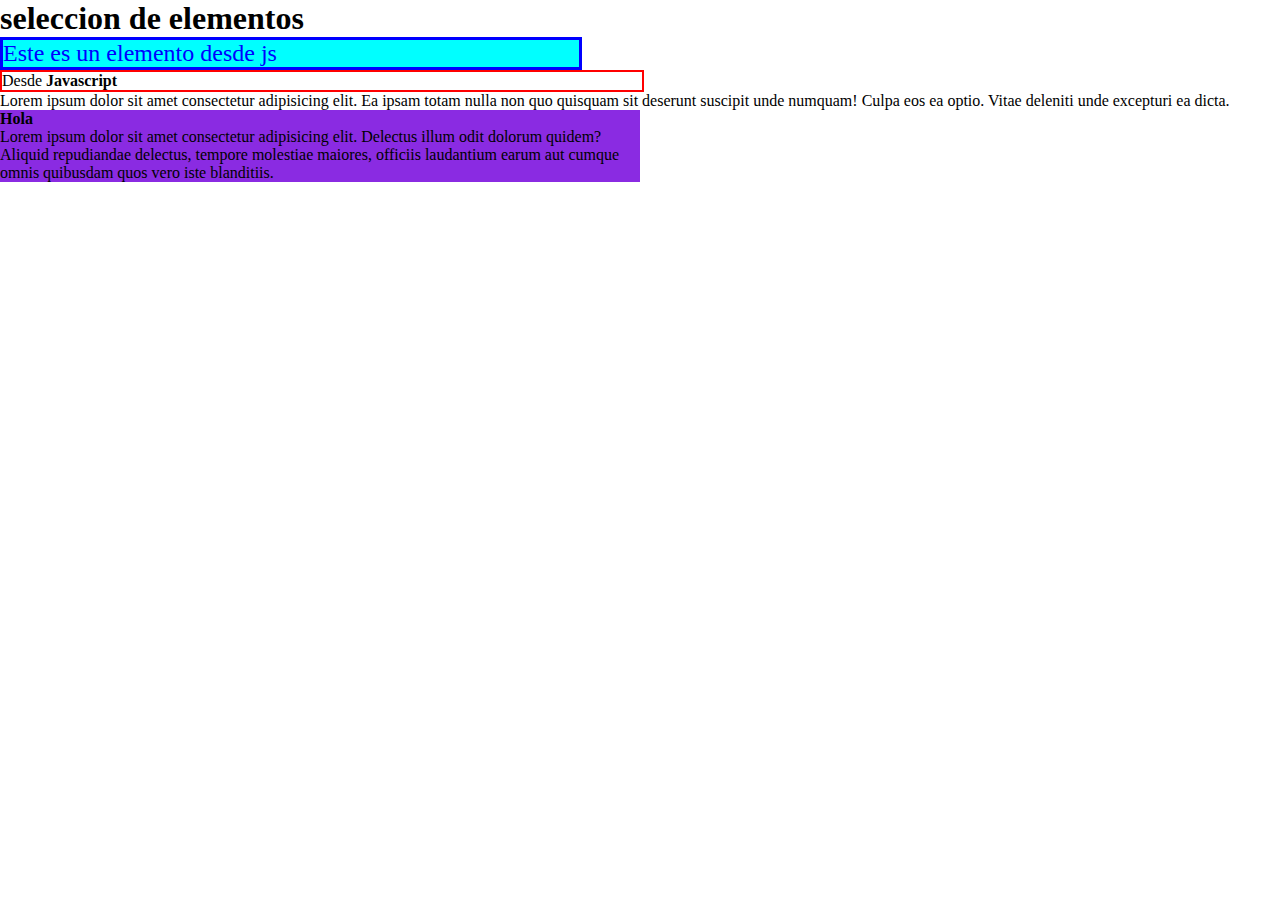
<file: Funciones/12.seleccionElementos/index.html>
<!DOCTYPE html>
<html lang="en">
<head>
    <meta charset="UTF-8">
    <meta http-equiv="X-UA-Compatible" content="IE=edge">
    <meta name="viewport" content="width=device-width, initial-scale=1.0">
    <link rel="stylesheet" href="./css/estilos.css">
    <title>Document</title>
</head>
<body>
    <header class="header" id="myheader">
        <h1>seleccion de elementos</h1>
    </header>
    <main id="container" class="container">
        <section id="sec1" class="sec1">
            <p>Lorem ipsum dolor sit amet consectetur, adipisicing elit. Reiciendis distinctio ea adipisci delectus magnam doloremque quis harum. Eos aliquid voluptatibus sit libero alias officiis, praesentium, unde animi dolor rem adipisci!
            </p>
        </section>
        <section id="sec2" class="sec2">
            <p>Lorem ipsum dolor sit amet consectetur adipisicing elit. Ea ipsam totam nulla non quo quisquam sit deserunt suscipit unde numquam! Culpa eos ea optio. Vitae deleniti unde excepturi ea dicta.</p>
        </section>
        <section id="sec3" class="sec3" name="section3">
            <p>Lorem ipsum dolor sit amet consectetur adipisicing elit. Delectus illum odit dolorum quidem? Aliquid repudiandae delectus, tempore molestiae maiores, officiis laudantium earum aut cumque omnis quibusdam quos vero iste blanditiis.
            </p>
        </section>
    </main>

    <script src="./js/main.js"></script>
    <script src="./js/crearElementos.js"></script>
</body>
</html>
</file>
<file: Funciones/12.seleccionElementos/css/estilos.css>
*{
    margin: 0;
    padding: 0;
}

.sec1{
    width: 50%;
    height: auto;
    border: 2px solid red;
}

.div1{
    width: 45%;
    background-color: aqua;
    font-size: 24px;
    border: 3px solid blue;
    height: auto;
}

.sec3{
    width: 50%;
    background-color: blueviolet;
}
</file>
